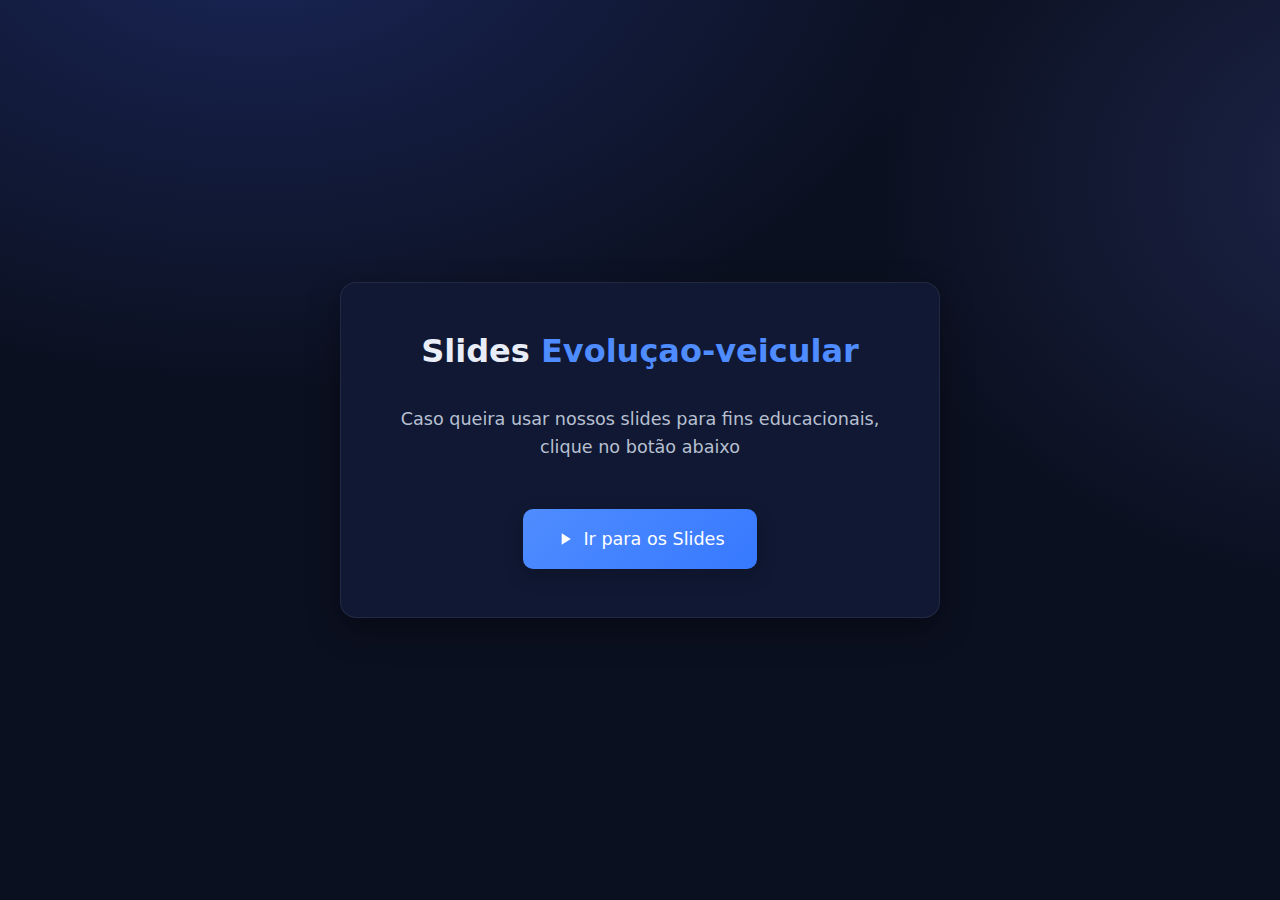
<file: slide.html>
<!DOCTYPE html>
<html lang="pt-BR">
<head>
    <meta charset="UTF-8">
    <meta name="viewport" content="width=device-width, initial-scale=1.0">
    <title>Slides - Evolução Veicular</title>
    <style>
        :root {
            --color-bg: #0b1020;
            --color-surface: #101833;
            --color-surface-2: #121a3a;
            --color-text: #e9edf8;
            --color-text-muted: #b7c0d1;
            --color-primary: #4f8cff;
            --color-primary-600: #3779ff;
            --color-secondary: #20c997;
            --color-accent: #ffd166;
            --shadow-1: 0 6px 20px rgba(0,0,0,.2);
            --shadow-2: 0 12px 32px rgba(0,0,0,.35);
            --radius-1: 10px;
            --radius-2: 16px;
        }

        * {
            box-sizing: border-box;
            margin: 0;
            padding: 0;
        }

        body {
            font-family: 'Roboto', system-ui, -apple-system, Segoe UI, Roboto, Arial, sans-serif;
            color: var(--color-text);
            background: radial-gradient(1200px 800px at 20% -10%, #1a2658 0%, rgba(26,38,88,0) 60%),
                        radial-gradient(900px 700px at 110% 20%, #1d254a 0%, rgba(29,37,74,0) 60%),
                        var(--color-bg);
            min-height: 100vh;
            display: flex;
            flex-direction: column;
            align-items: center;
            justify-content: center;
            padding: 2rem;
            line-height: 1.6;
        }

        .container {
            background: var(--color-surface);
            border-radius: var(--radius-2);
            padding: 3rem 2rem;
            box-shadow: var(--shadow-2);
            text-align: center;
            max-width: 600px;
            width: 100%;
            border: 1px solid rgba(255,255,255,.08);
        }

        h1 {
            font-size: 2rem;
            margin-bottom: 2rem;
            color: var(--color-text);
            font-weight: 600;
            line-height: 1.3;
        }

        .highlight {
            color: var(--color-primary);
        }

        .btn {
            display: inline-flex;
            align-items: center;
            gap: 0.5rem;
            background: linear-gradient(135deg, var(--color-primary) 0%, var(--color-primary-600) 100%);
            color: white;
            padding: 1rem 2rem;
            border: none;
            border-radius: var(--radius-1);
            font-size: 1.1rem;
            font-weight: 500;
            text-decoration: none;
            cursor: pointer;
            transition: all 0.3s ease;
            box-shadow: var(--shadow-1);
            margin-top: 1rem;
        }

        .btn:hover {
            transform: translateY(-2px);
            box-shadow: var(--shadow-2);
            background: linear-gradient(135deg, var(--color-primary-600) 0%, var(--color-primary) 100%);
        }

        .btn:active {
            transform: translateY(0);
        }

        .icon {
            width: 20px;
            height: 20px;
            fill: currentColor;
        }

        .subtitle {
            color: var(--color-text-muted);
            font-size: 1.1rem;
            margin-bottom: 2rem;
        }

        @media (max-width: 768px) {
            .container {
                padding: 2rem 1.5rem;
                margin: 1rem;
            }
            
            h1 {
                font-size: 1.5rem;
            }
            
            .btn {
                padding: 0.875rem 1.5rem;
                font-size: 1rem;
            }
        }
    </style>
</head>
<body>
    <div class="container">
        <h1>Slides <span class="highlight">Evoluçao-veicular</span></h1>
        <p class="subtitle">Caso queira usar nossos slides para fins educacionais, clique no botão abaixo</p>
        <a href="https://apresentacao-opp-rose.vercel.app/" class="btn">
            <svg class="icon" viewBox="0 0 24 24">
                <path d="M8 5v14l11-7z"/>
            </svg>
            Ir para os Slides
        </a>
    </div>
</body>
</html>
</file>
